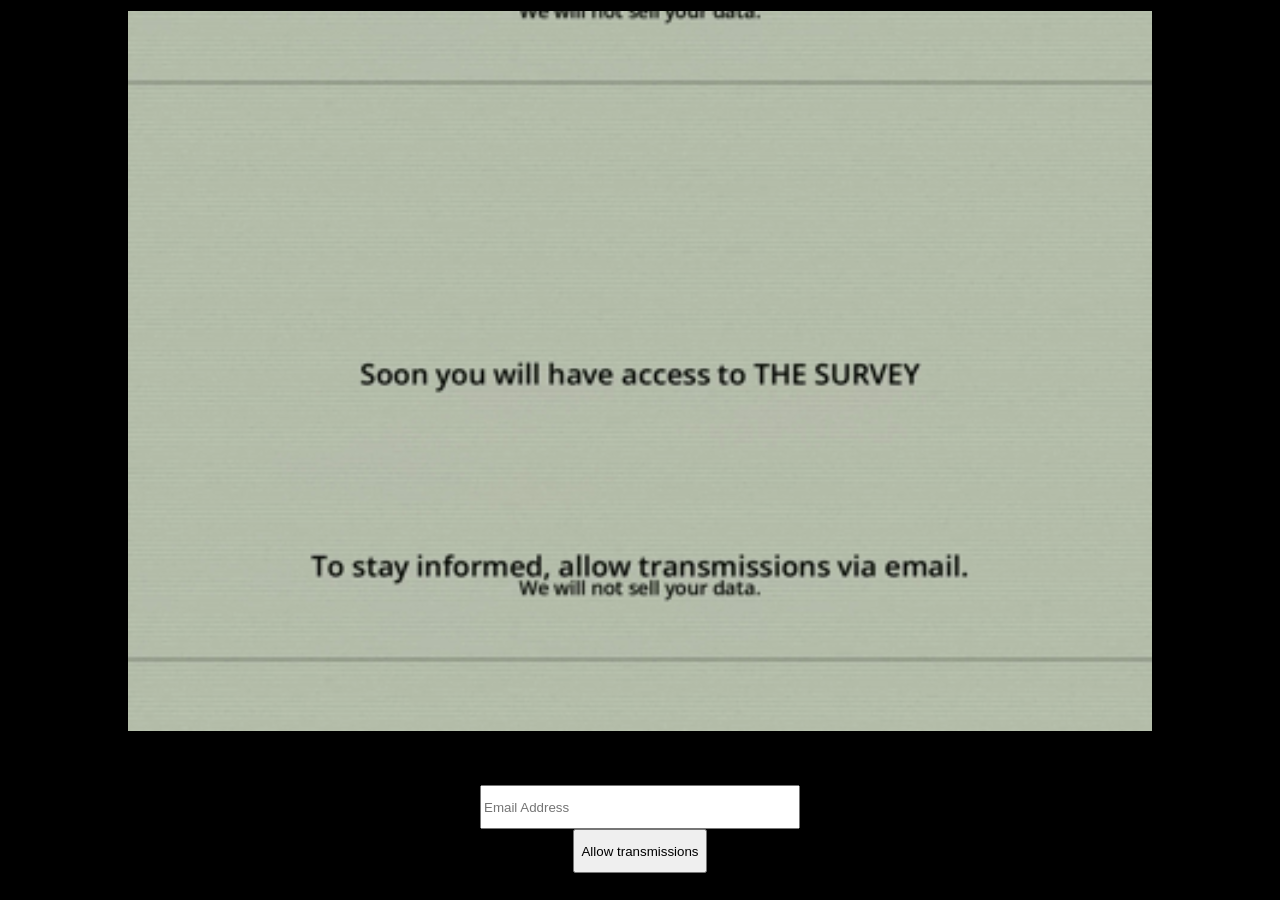
<file: index.html>
<html>
  <head>
    <title>Don't Turn Around</title>
    <link rel="stylesheet" href="styles.css" />
    <!-- 
           _..~~*****~~.._
        _~",&*.`.`.*.`.`.y"~_
      .y ,;``.` `.`._..~%;*.``.
    .'; q`       .;%%b`*`.`.`.``.
   /) '         .*`  y   `..&%#$y\
  /  _~****~_     .~*    ;$'.`=*.*L
 . ,*    .._ *,        ;`    `.`.`'.
 '/     (   `. \         _  `.`.`*='
y/   ..  `.   ; L    _,;;" ,~~.._..&L
d  .####.  )  ;  b ~*"`     .==y**'`:
|  ###### (   y  |       .~`  ('`.,*:
q  ######  `='   |             )`/`.y
 . '####'  .=.   *            '`.`..
 '   ``    ; y  y     ;._   `.`.`.&'
  \ .=.  .' .` /       `*;.    .`./
   \`~`  `"`_.*    (      `*~.~.~/
    `.~....~   .  \ )   `.`.`.`;`
      `.  .    `.  Y `.`.~..*.`
        `~.\`.`~.)`.`~._`..~`
            ``~~.L...~~``

           _..~~*****~~.._
        _~"  ~.   .~``.~~.*~_
      .`_`.`.   .`   (.~~.)  *.
    .&p**`*~.  /       _..._   *.
   /=~.`      d .**. ,######b    \
  /`.`.`      | d  F #########    b
 .`.)`        q q  L `########    |.
 '`/           \ q  `.`q####p     p'
d`(.~**~        \ :   ) ````     /  b
:)F`.            `.`~`   (`*)  .*  ~:
:&`..&;'           `.._   ``_.*    `:
q&`d;'      /          `````      7 p
 .,p`.`. _.`                  ._`(~.
 'F`.`_~**"`                   `*~)'
  \`dy`.`.`    ,*      (      .`.`/
   \q`.`.`.`.`/    (   ,) `.`.L`./
    `.==&"`.`(`_.'`.`. F`.`/`.))`
      `.~=_  _)&p`.`..)'_.*`..`
        `~%&&*`.`_,,&p=*`_.~`
            ``~~q%F..~~``

           _..~~*****~~.._
        _~"_~*  _..._ `*~_"~_
      .` .`  .#########.  `. `.
    .`  /   .###########.   \  `.
   /~* d    :###########: .. b  ,\
  /`.  |  _ '###########'(  )|    \
 . %   q ( `.`#########'  `` p   `=.
 '`.`   \ `. `.`"***"`_.~.  /    .`'
d`.*     `. `~'   (```_.' .`      \`b
:F`._,     `~_     ``` _~*    *. `.i:
:`.%*   /     ``*****``         L`.i:
q`&`.  (                        (`.`p
 i`.`.` ,            (      _  `.)`.
 '`.`.`d    y         )     *b`.`.`'
  \`y`.q.`."     ,       . `.`L`.`/
   \i`.`\(`.`.` y`.`.;`.` b`.`%`./
    `L`.`qb`.`.`*`.`.)`.. *`.,&.`
      `.`.`*=._`.L`.(=*`.`&`.y`
        `~._ *;L..`Jp`.`.y.~`
            `*~~*q;;.~~*`     
            -->
  </head>
  <body>
    <script src="https://f.convertkit.com/ckjs/ck.5.js"></script>
    <div class="all">
      <div class="static"></div>
      <div class="survey-info-panel">
        <form
          action="https://app.kit.com/forms/10100638/subscriptions"
          class="seva-form formkit-form"
          method="post"
          data-sv-form="10100638"
          data-uid="1d6d84d652"
          data-format="inline"
          data-version="5"
          data-options='{"settings":{"after_subscribe":{"action":"redirect","success_message":"Success! You will receive information regarding THE SURVEY and nothing more.","redirect_url":"https://dontturnaroundgame.com/success.html"},"analytics":{"google":null,"fathom":null,"facebook":null,"segment":null,"pinterest":null,"sparkloop":null,"googletagmanager":null},"modal":{"trigger":"timer","scroll_percentage":null,"timer":5,"devices":"all","show_once_every":15},"powered_by":{"show":true,"url":"https://kit.com/features/forms?utm_campaign=poweredby&amp;utm_content=form&amp;utm_medium=referral&amp;utm_source=dynamic"},"recaptcha":{"enabled":true},"return_visitor":{"action":"hide","custom_content":""},"slide_in":{"display_in":"bottom_right","trigger":"timer","scroll_percentage":null,"timer":5,"devices":"all","show_once_every":15},"sticky_bar":{"display_in":"top","trigger":"timer","scroll_percentage":null,"timer":5,"devices":"all","show_once_every":15}},"version":"5"}'
          min-width="400 500 600 700 800"
        >
          <div class="give-it-to-us">
            <ul data-element="errors" data-group="alert"></ul>
            <input
              class="formkit-input"
              name="email_address"
              aria-label="Email Address"
              placeholder="Email Address"
              required=""
              type="email"
            />
            <button data-element="submit">Allow transmissions</button>
          </div>
        </form>
      </div>
    </div>
  </body>
</html>
</file>
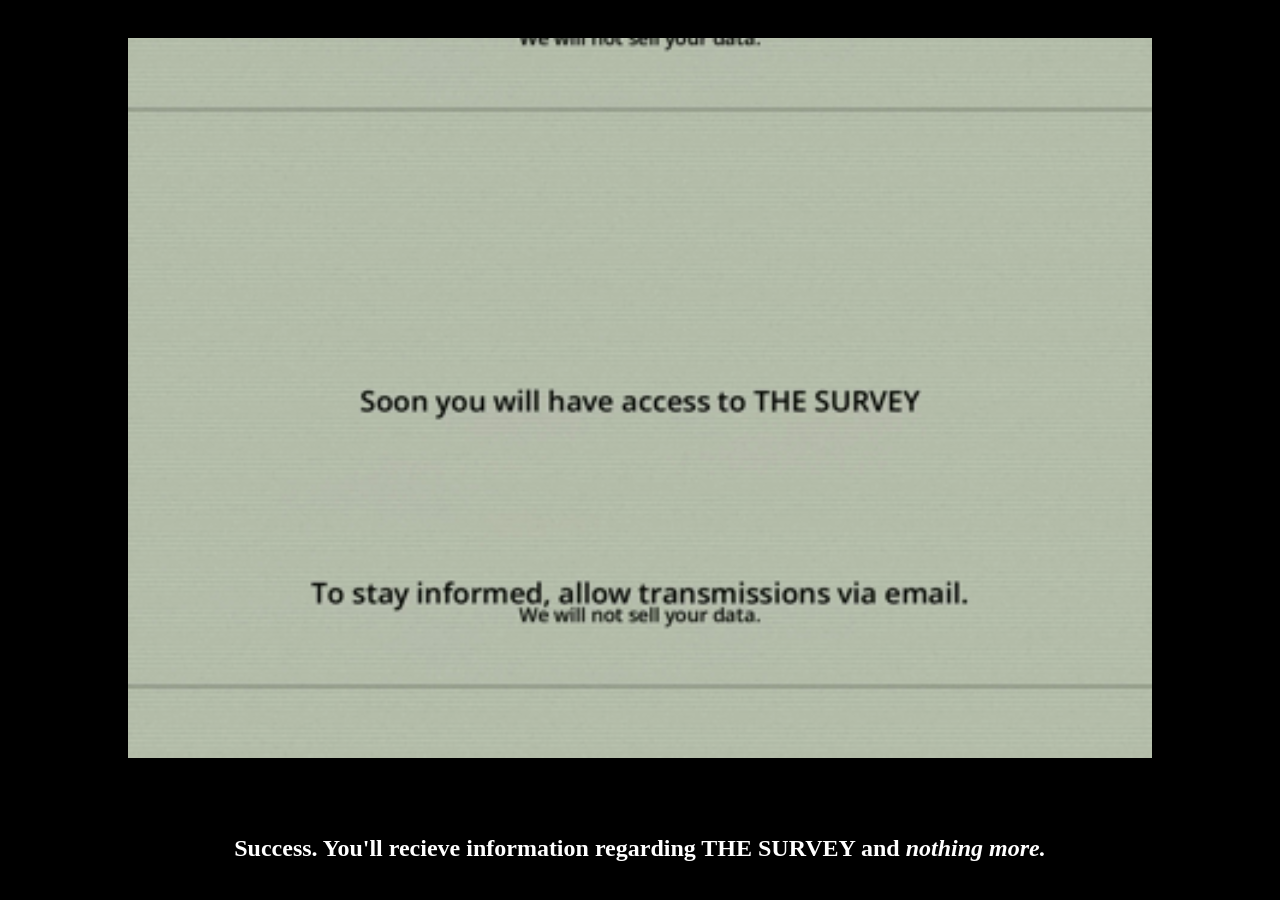
<file: success.html>
<html>
  <head>
    <title>Don't Turn Around</title>
    <link rel="stylesheet" href="styles.css" />
    <!-- 
           _..~~*****~~.._
        _~",&*.`.`.*.`.`.y"~_
      .y ,;``.` `.`._..~%;*.``.
    .'; q`       .;%%b`*`.`.`.``.
   /) '         .*`  y   `..&%#$y\
  /  _~****~_     .~*    ;$'.`=*.*L
 . ,*    .._ *,        ;`    `.`.`'.
 '/     (   `. \         _  `.`.`*='
y/   ..  `.   ; L    _,;;" ,~~.._..&L
d  .####.  )  ;  b ~*"`     .==y**'`:
|  ###### (   y  |       .~`  ('`.,*:
q  ######  `='   |             )`/`.y
 . '####'  .=.   *            '`.`..
 '   ``    ; y  y     ;._   `.`.`.&'
  \ .=.  .' .` /       `*;.    .`./
   \`~`  `"`_.*    (      `*~.~.~/
    `.~....~   .  \ )   `.`.`.`;`
      `.  .    `.  Y `.`.~..*.`
        `~.\`.`~.)`.`~._`..~`
            ``~~.L...~~``

           _..~~*****~~.._
        _~"  ~.   .~``.~~.*~_
      .`_`.`.   .`   (.~~.)  *.
    .&p**`*~.  /       _..._   *.
   /=~.`      d .**. ,######b    \
  /`.`.`      | d  F #########    b
 .`.)`        q q  L `########    |.
 '`/           \ q  `.`q####p     p'
d`(.~**~        \ :   ) ````     /  b
:)F`.            `.`~`   (`*)  .*  ~:
:&`..&;'           `.._   ``_.*    `:
q&`d;'      /          `````      7 p
 .,p`.`. _.`                  ._`(~.
 'F`.`_~**"`                   `*~)'
  \`dy`.`.`    ,*      (      .`.`/
   \q`.`.`.`.`/    (   ,) `.`.L`./
    `.==&"`.`(`_.'`.`. F`.`/`.))`
      `.~=_  _)&p`.`..)'_.*`..`
        `~%&&*`.`_,,&p=*`_.~`
            ``~~q%F..~~``

           _..~~*****~~.._
        _~"_~*  _..._ `*~_"~_
      .` .`  .#########.  `. `.
    .`  /   .###########.   \  `.
   /~* d    :###########: .. b  ,\
  /`.  |  _ '###########'(  )|    \
 . %   q ( `.`#########'  `` p   `=.
 '`.`   \ `. `.`"***"`_.~.  /    .`'
d`.*     `. `~'   (```_.' .`      \`b
:F`._,     `~_     ``` _~*    *. `.i:
:`.%*   /     ``*****``         L`.i:
q`&`.  (                        (`.`p
 i`.`.` ,            (      _  `.)`.
 '`.`.`d    y         )     *b`.`.`'
  \`y`.q.`."     ,       . `.`L`.`/
   \i`.`\(`.`.` y`.`.;`.` b`.`%`./
    `L`.`qb`.`.`*`.`.)`.. *`.,&.`
      `.`.`*=._`.L`.(=*`.`&`.y`
        `~._ *;L..`Jp`.`.y.~`
            `*~~*q;;.~~*`     
            -->
  </head>
  <body>
    <script src="https://f.convertkit.com/ckjs/ck.5.js"></script>
    <div class="all">
      <div class="static"></div>
      <div class="survey-info-panel">
        <h1>Success. You'll recieve information regarding THE SURVEY and <i>nothing more.</i></h1>
      </div>
    </div>
  </body>
</html>
</file>
<file: styles.css>
body {
    margin: 0;
}

.all {
    display: flex;
    flex-direction: column;
    align-items: center;
    justify-content: space-around;
    background: black;
    height: 100vh;
    width: 100vw;
    margin: 0;
}

.static {
    width: 80vw;
    height: 80vh;
    z-index: 9;
    pointer-events: none;
    background-image: url('./Video\ Project\ 12.gif');
    background-repeat: repeat;
    background-position: center;
    background-size: 100%;
    opacity: 1;
}

.survey-info-panel {
    bottom: 0;
    left: 0;
    z-index: 10;
    width: 100vw;
    background: black;
}

.information-gathering {
    width: 100%;
    margin: 0;
}

.give-it-to-us {
    display: flex;
    align-items: center;
    justify-content: center;
    flex-direction: column;
}

h1 {
    color: #fff;
    text-align: center;
    font-size: 24px;
    margin: 0;
}

input {
    height: 44px;
    width: 25vw;
}

button {
    height: 44px;
}
</file>
